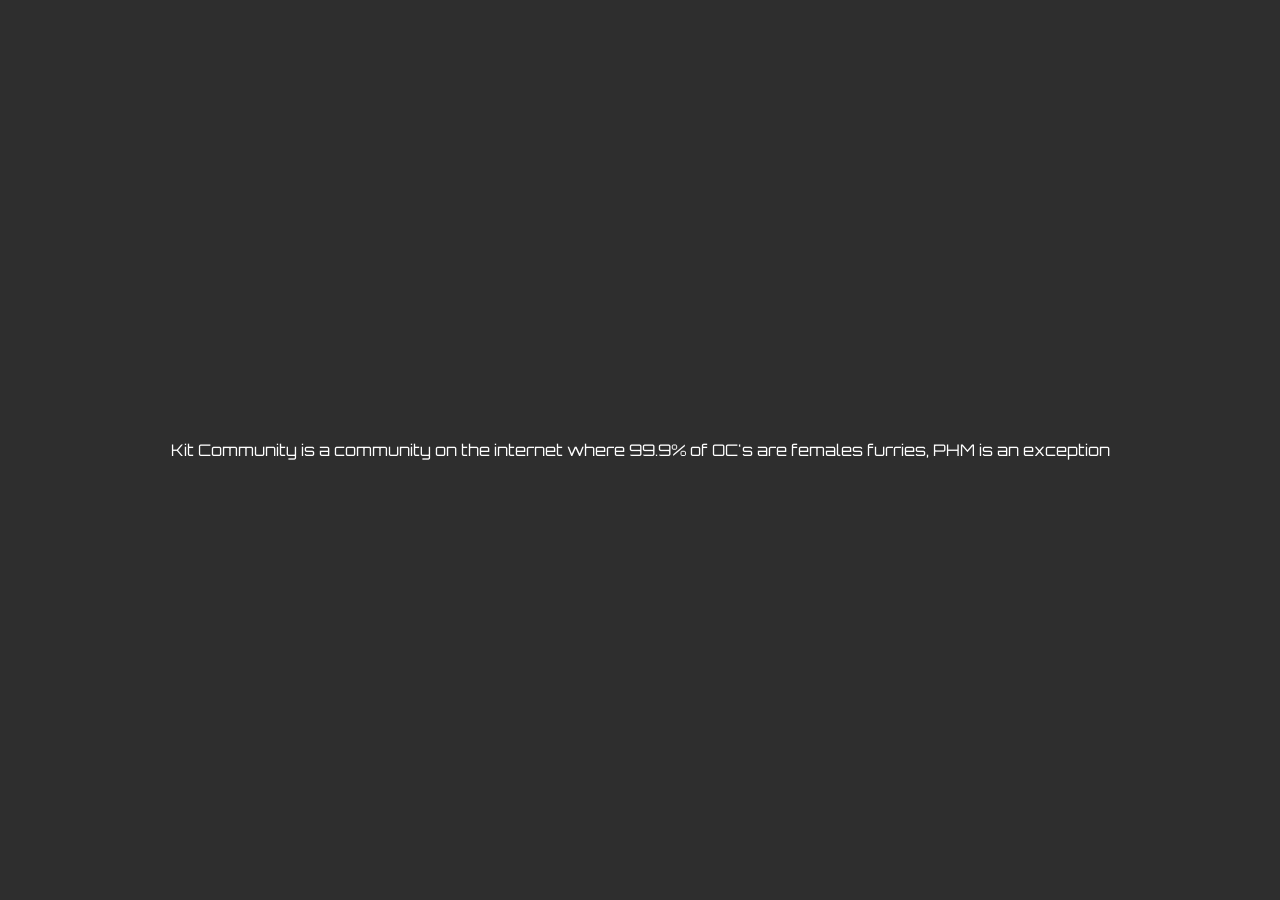
<file: _Kit_Community.html>
<!DOCTYPE html>
<html lang="en">
<head>
    <link rel="stylesheet" href="/CSS Files/index.css">

    <link rel="preconnect" href="https://fonts.googleapis.com">
    <link rel="preconnect" href="https://fonts.gstatic.com" crossorigin>

    <meta charset="UTF-8">
    <meta name="viewport" content="width=device-width, initial-scale=1.0">
    <title>Kit Community</title>

    <link href="https://fonts.googleapis.com/css2?family=Open+Sans:ital,wght@0,300..800;1,300..800&family=Orbitron:wght@400..900&display=swap" rel="stylesheet">

    <link rel="apple-touch-icon" sizes="180x180" href="Favicon/apple-touch-icon.png">
    <link rel="icon" type="image/png" sizes="32x32" href="Favicon/favicon-32x32.png">
    <link rel="icon" type="image/png" sizes="16x16" href="Favicon/favicon-16x16.png">
    <link rel="manifest" href="/site.webmanifest">
</head>
<body>
    <p>Kit Community is a community on the internet where 99.9% of OC's are females furries, PHM is an exception</p>
</body>
</html>
</file>
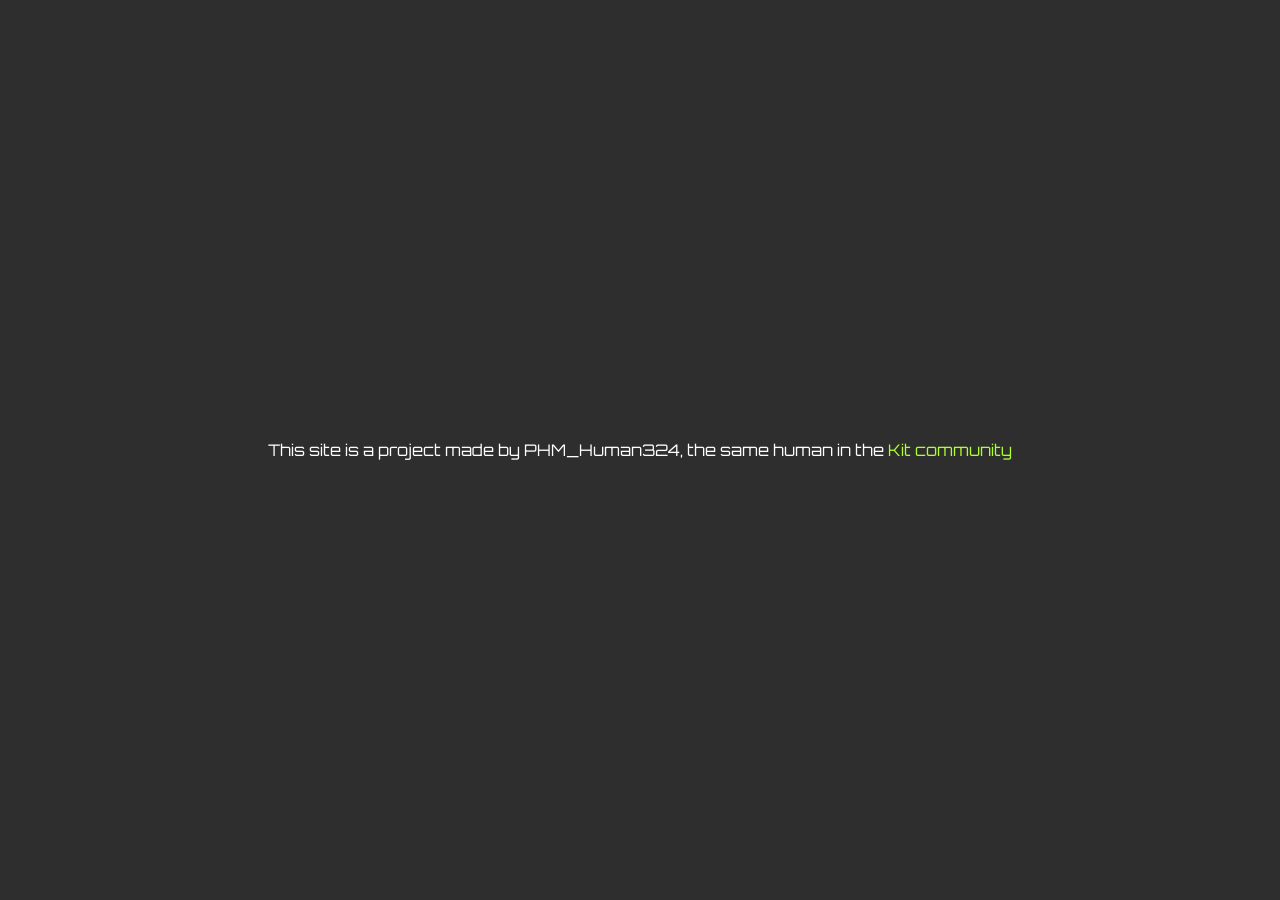
<file: about-the-site.html>
<!DOCTYPE html>
<html lang="en">
<head>
    <link rel="stylesheet" href="/CSS Files/index.css">

    <link rel="preconnect" href="https://fonts.googleapis.com">
    <link rel="preconnect" href="https://fonts.gstatic.com" crossorigin>

    <meta charset="UTF-8">
    <meta name="viewport" content="width=device-width, initial-scale=1.0">
    <title>About the site</title>

    <link href="https://fonts.googleapis.com/css2?family=Open+Sans:ital,wght@0,300..800;1,300..800&family=Orbitron:wght@400..900&display=swap" rel="stylesheet">

    <link rel="apple-touch-icon" sizes="180x180" href="Favicon/apple-touch-icon.png">
    <link rel="icon" type="image/png" sizes="32x32" href="Favicon/favicon-32x32.png">
    <link rel="icon" type="image/png" sizes="16x16" href="Favicon/favicon-16x16.png">
    <link rel="manifest" href="/site.webmanifest">
</head>
<body>
    <p>This site is a project made by PHM_Human324, the same human in the <a href="/HTML Files/_Kit_Community.html">Kit community</a></p>
</body>
</html>
</file>
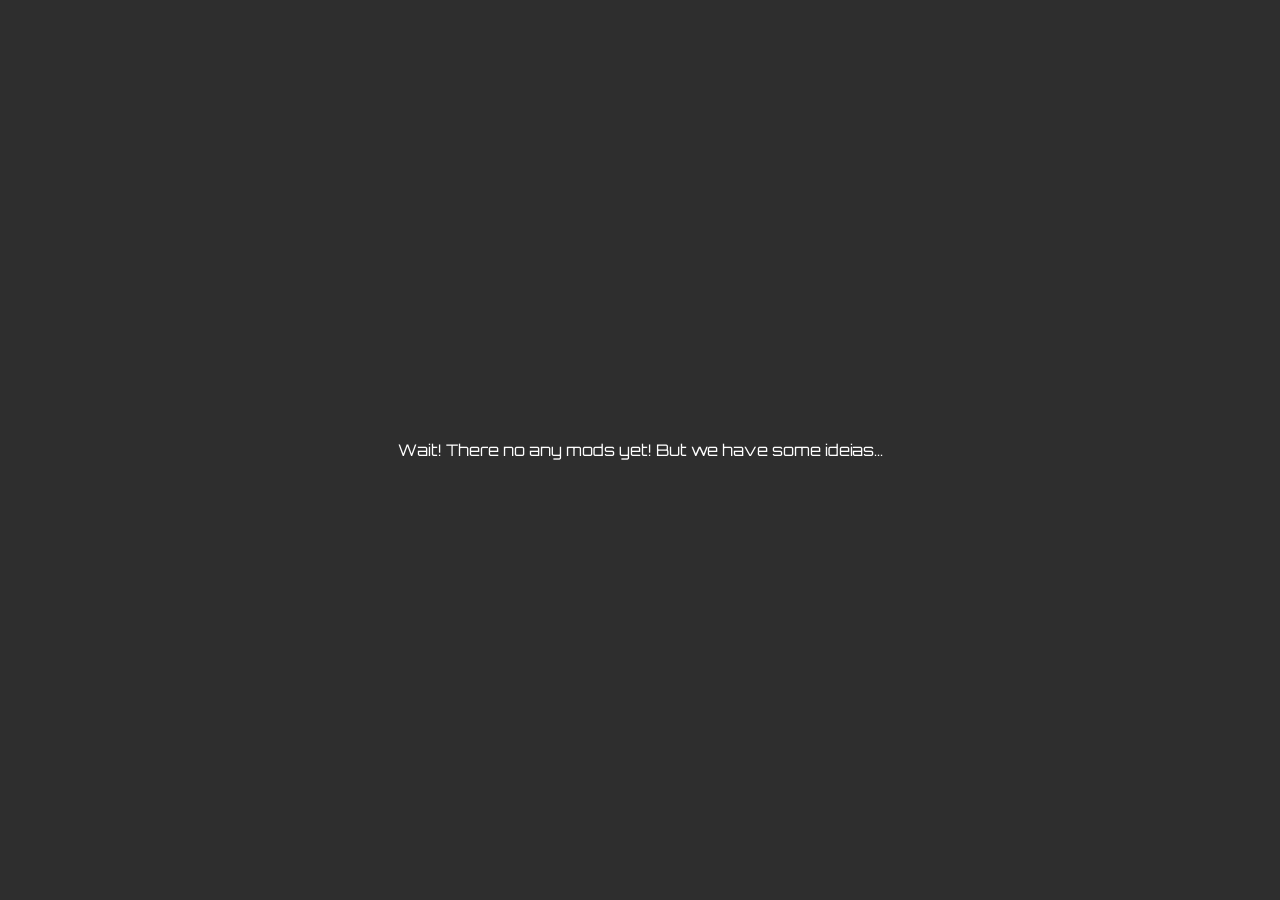
<file: mods.html>
<!DOCTYPE html>
<html lang="en">
<head>
    <link rel="stylesheet" href="/CSS Files/index.css">

    <link rel="preconnect" href="https://fonts.googleapis.com">
    <link rel="preconnect" href="https://fonts.gstatic.com" crossorigin>

    <meta charset="UTF-8">
    <meta name="viewport" content="width=device-width, initial-scale=1.0">
    <title>Mods</title>

    <link href="https://fonts.googleapis.com/css2?family=Open+Sans:ital,wght@0,300..800;1,300..800&family=Orbitron:wght@400..900&display=swap" rel="stylesheet">

    <link rel="apple-touch-icon" sizes="180x180" href="Favicon/apple-touch-icon.png">
    <link rel="icon" type="image/png" sizes="32x32" href="Favicon/favicon-32x32.png">
    <link rel="icon" type="image/png" sizes="16x16" href="Favicon/favicon-16x16.png">
    <link rel="manifest" href="/site.webmanifest">
</head>
<body>
    <p>Wait! There no any mods yet! But we have some ideias...</p>
</body>
</html>
</file>
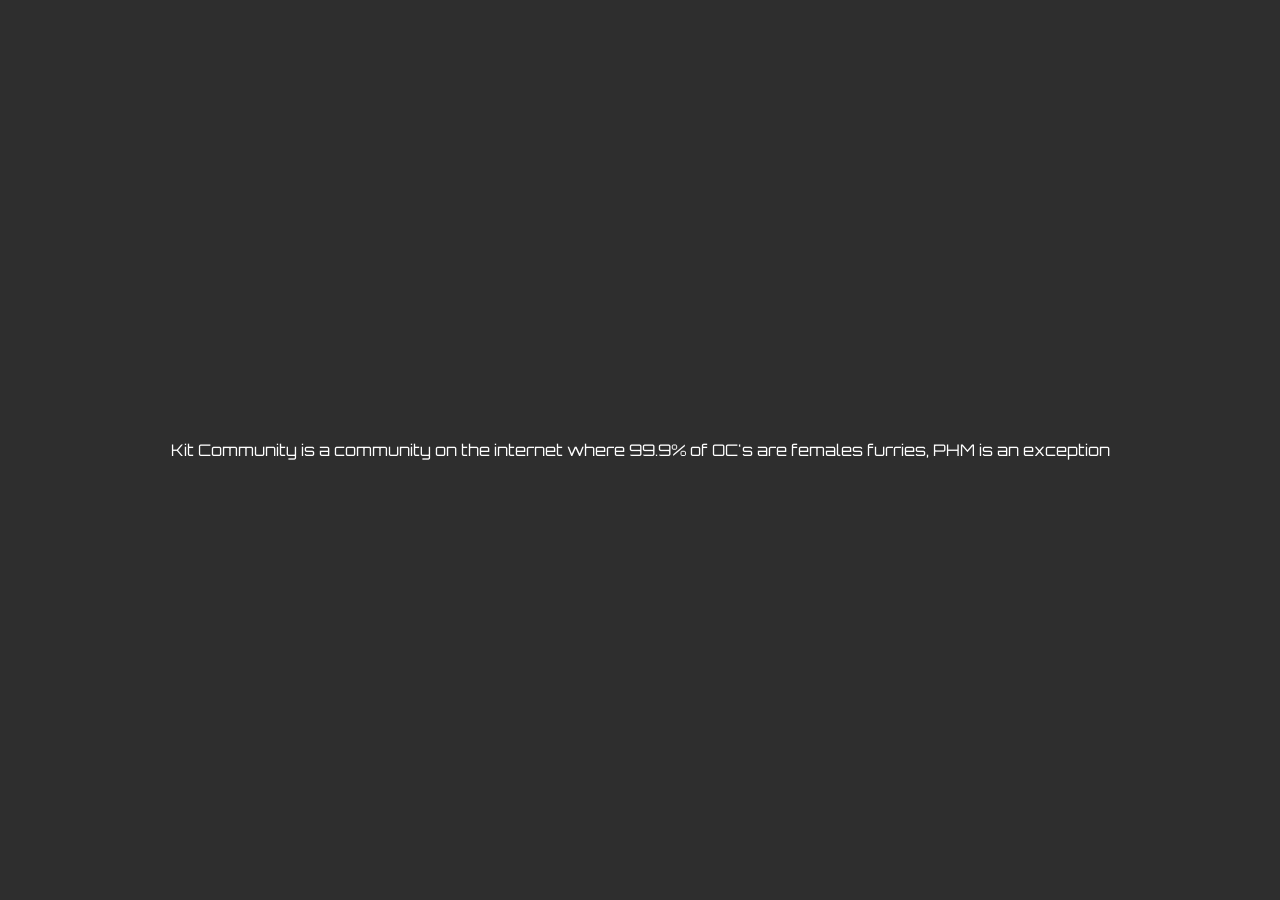
<file: HTML Files/_Kit_Community.html>
<!DOCTYPE html>
<html lang="en">
<head>
    <link rel="stylesheet" href="../CSS Files/index.css">

    <link rel="preconnect" href="https://fonts.googleapis.com">
    <link rel="preconnect" href="https://fonts.gstatic.com" crossorigin>

    <meta charset="UTF-8">
    <meta name="viewport" content="width=device-width, initial-scale=1.0">
    <title>Kit Community</title>

    <link href="https://fonts.googleapis.com/css2?family=Open+Sans:ital,wght@0,300..800;1,300..800&family=Orbitron:wght@400..900&display=swap" rel="stylesheet">

    <link rel="apple-touch-icon" sizes="180x180" href="Favicon/apple-touch-icon.png">
    <link rel="icon" type="image/png" sizes="32x32" href="Favicon/favicon-32x32.png">
    <link rel="icon" type="image/png" sizes="16x16" href="Favicon/favicon-16x16.png">
    <link rel="manifest" href="/site.webmanifest">
</head>
<body>
    <p>Kit Community is a community on the internet where 99.9% of OC's are females furries, PHM is an exception</p>
</body>
</html>
</file>
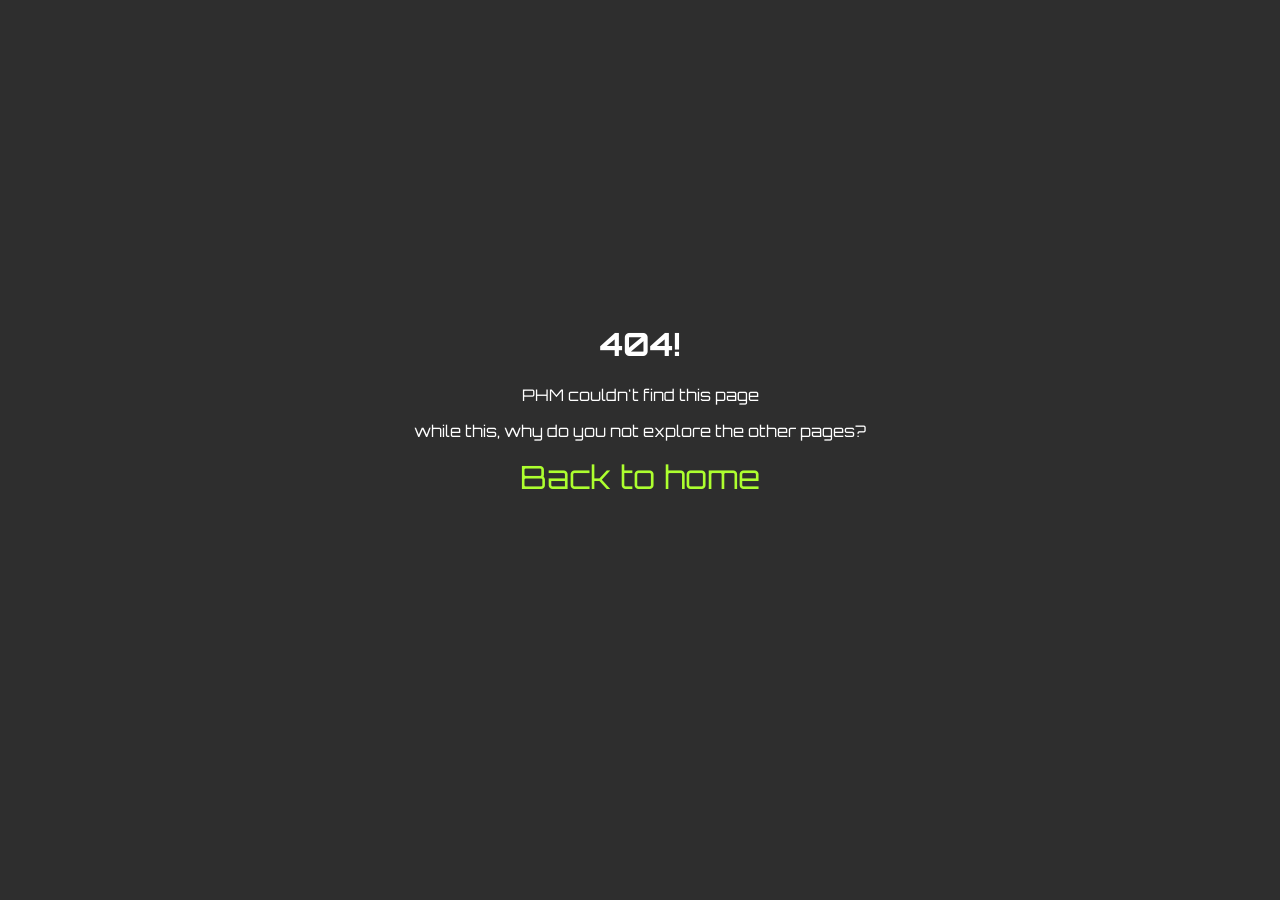
<file: HTML Files/error404.html>
<!DOCTYPE html>
    <html lang="en">
        <head>
            <link rel="stylesheet" href="../CSS Files/index.css">

            <link rel="preconnect" href="https://fonts.googleapis.com">
            <link rel="preconnect" href="https://fonts.gstatic.com" crossorigin>

            <meta charset="UTF-8">
            <meta name="viewport" content="width=device-width, initial-scale=1.0">
            <title>PHM_Core</title>

            <link href="https://fonts.googleapis.com/css2?family=Open+Sans:ital,wght@0,300..800;1,300..800&family=Orbitron:wght@400..900&display=swap" rel="stylesheet">

            <link rel="apple-touch-icon" sizes="180x180" href="../Favicon/apple-touch-icon.png">
            <link rel="icon" type="image/png" sizes="32x32" href="../Favicon/favicon-32x32.png">
            <link rel="icon" type="image/png" sizes="16x16" href="../Favicon/favicon-16x16.png">
            <link rel="manifest" href="../Favicon/site.webmanifest">
        </head>
        <body>
            <div class="error-404">
                <div class="text-404">
                    <h1>404!</h1>
                </div>
                <p>PHM couldn't find this page</p>
                <p>while this, why do you not explore the other pages?</p>

                    <a href="../home.html" class="home-text">Back to home</a>
            </div>
        </body>
</html>
</file>
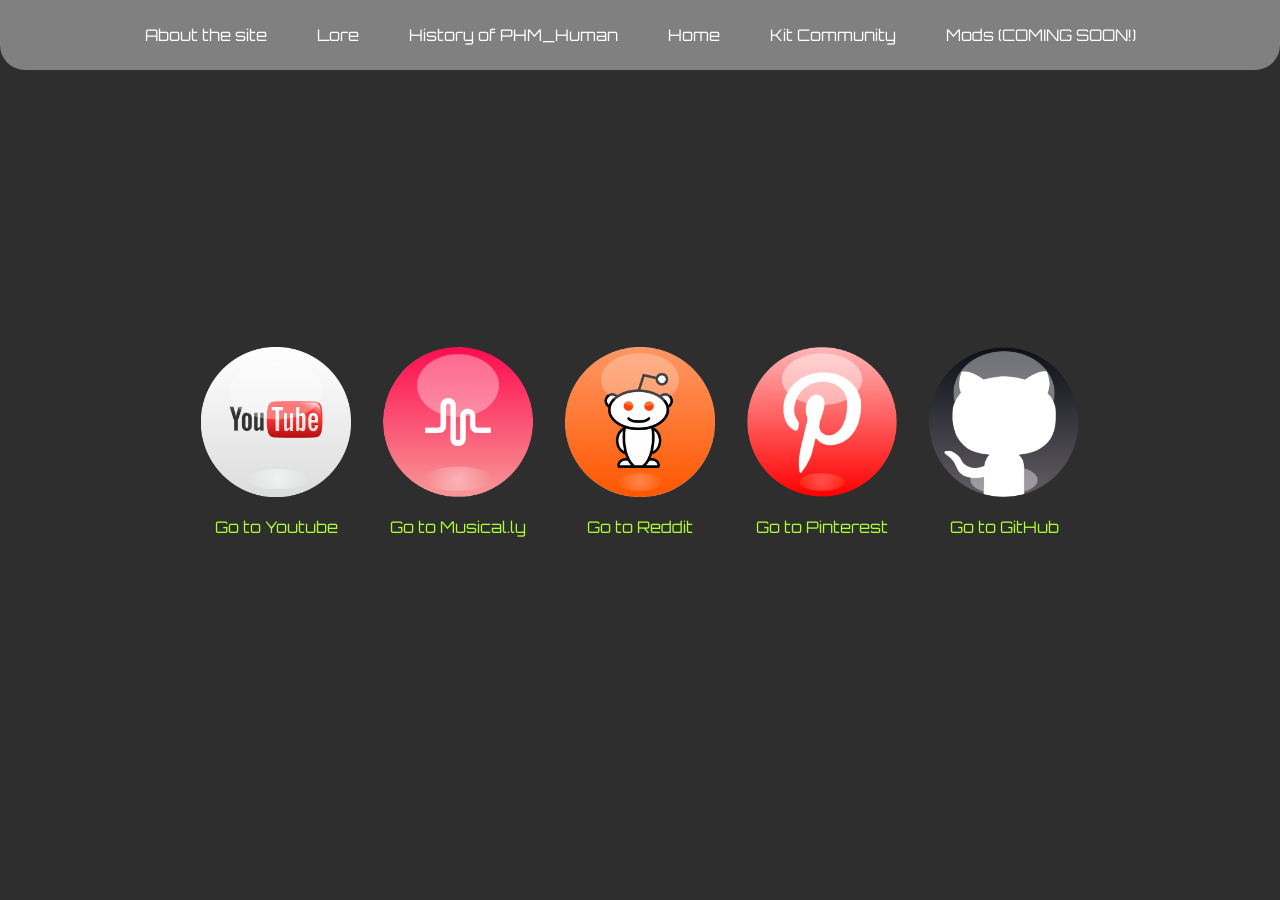
<file: HTML Files/links.html>
<!DOCTYPE html>
    <html lang="en">
        <head>
            <link rel="stylesheet" href="../CSS Files/index.css">

            <link rel="preconnect" href="https://fonts.googleapis.com">
            <link rel="preconnect" href="https://fonts.gstatic.com" crossorigin>

            <meta charset="UTF-8">
            <meta name="viewport" content="width=device-width, initial-scale=1.0">
            <title>PHM_Core</title>

            <link href="https://fonts.googleapis.com/css2?family=Open+Sans:ital,wght@0,300..800;1,300..800&family=Orbitron:wght@400..900&display=swap" rel="stylesheet">

            <link rel="apple-touch-icon" sizes="180x180" href="../Favicon/apple-touch-icon.png">
            <link rel="icon" type="image/png" sizes="32x32" href="../Favicon/favicon-32x32.png">
            <link rel="icon" type="image/png" sizes="16x16" href="../Favicon/favicon-16x16.png">
            <link rel="manifest" href="../Favicon/site.webmanifest">
        </head>
        <body>
            
            <header>
                <nav>
                    <a href="../HTML Files/about-site.html">About the site</a>
                    <a href="../HTML Files/lore.html">Lore</a>
                    <a href="../HTML Files/PHM.html">History of PHM_Human</a>
                    <a href="../index.html">Home</a>
                    <a href="../HTML Files/kit_community.html">Kit Community</a>
                    <a href="../HTML Files/mods.html">Mods (COMING SOON!)</a>
                </nav>
            </header>

            <div class="link-section">
                <a class="plataform-card" href="https://www.youtube.com/@PHM_Human324">
                    <img src="../Assets/Link Assets/Youtube.png" alt="Youtube channel" class="link-card">
                    <p>Go to Youtube</p>
                </a>

                <a class="plataform-card" href="https://www.tiktok.com/@phm_human324">
                    <img src="../Assets/Link Assets/Musically.png" alt="Musical.ly/Tiktok Profile" class="link-card">
                    <p>Go to Musical.ly</p>
                </a>

                <a class="plataform-card" href="https://www.reddit.com/user/PHM-Human/">
                    <img src="../Assets/Link Assets/Reddit.png" alt="Reddit Profile" class="link-card">
                    <p>Go to Reddit</p>
                </a>

                <a class="plataform-card" href="https://www.br.pinterest.com/PHM_Human/"> 
                    <img src="../Assets/Link Assets/Pinterest.png" alt="Pinterest Profile" class="link-card">
                    <p>Go to Pinterest</p>
                </a>

                <a class="plataform-card" href="https://www.github.com/PHM-Git-ctrl">
                    <img src="../Assets/Link Assets/Github.png" alt="Github Profile" class="link-card">
                    <p>Go to GitHub</p>
                </a>
            </div>
        </body>
</html>
</file>
<file: CSS Files/index.css>
@import url(global.css);
@import url(header.css);
@import url(colortext.css);
@import url(links.css);
</file>
